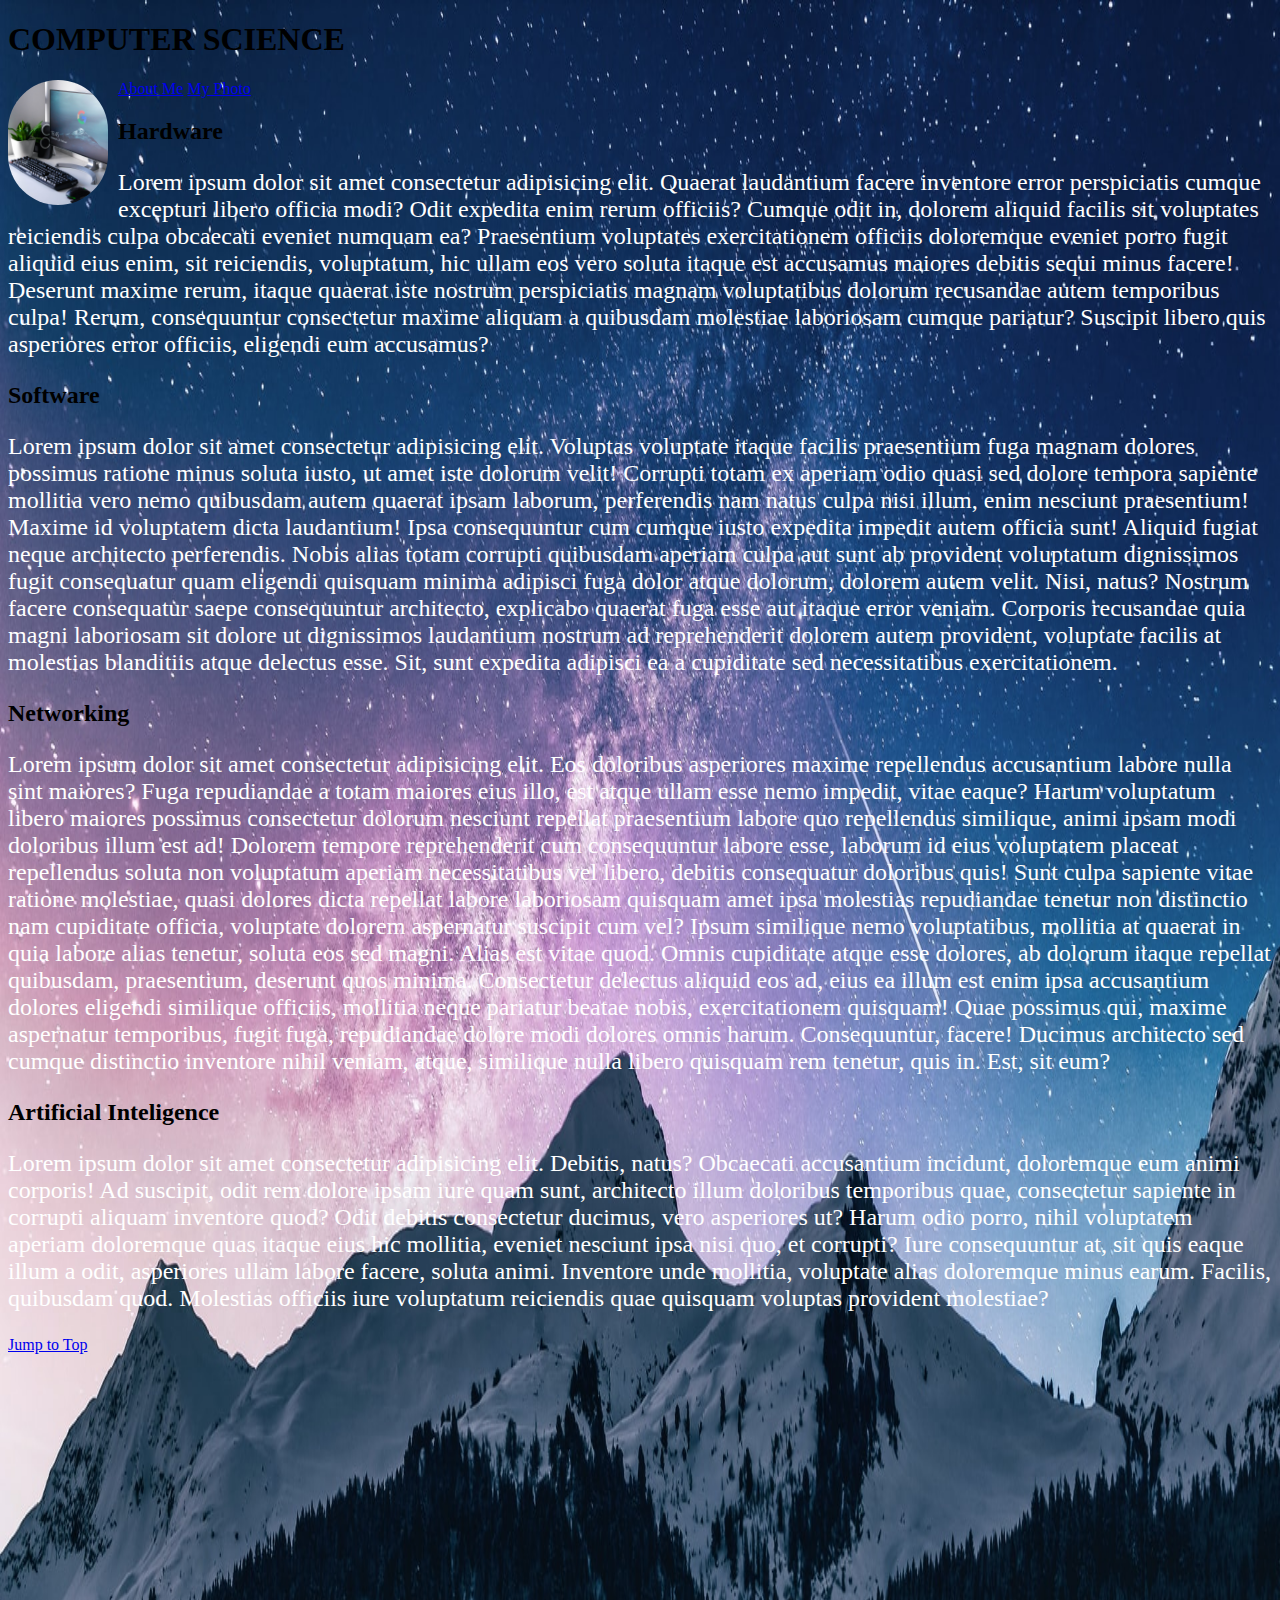
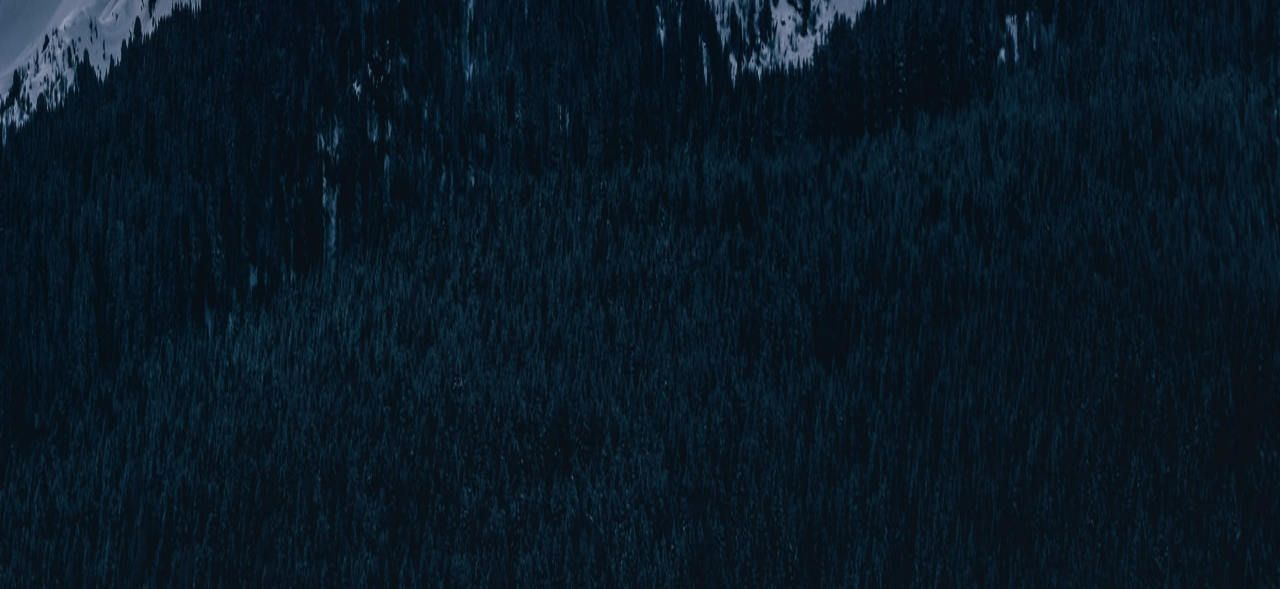
<file: index.html>
<!DOCTYPE html>
<html lang="en">
  <link rel="stylesheet" href="/style.css" />
  <head>
    <title>Webpage Development</title>
  </head>
  <body>
    <h1>COMPUTER SCIENCE</h1>
    <a href="company/about.html">About Me</a>
    <a href="images/sativa.jpg">My Photo</a>
    <img src="images/computer2.jpg" alt="An image from Telegram" />
    <h2>Hardware</h2>
    <p>
      Lorem ipsum dolor sit amet consectetur adipisicing elit. Quaerat
      laudantium facere inventore error perspiciatis cumque excepturi libero
      officia modi? Odit expedita enim rerum officiis? Cumque odit in, dolorem
      aliquid facilis sit voluptates reiciendis culpa obcaecati eveniet numquam
      ea? Praesentium voluptates exercitationem officiis doloremque eveniet
      porro fugit aliquid eius enim, sit reiciendis, voluptatum, hic ullam eos
      vero soluta itaque est accusamus maiores debitis sequi minus facere!
      Deserunt maxime rerum, itaque quaerat iste nostrum perspiciatis magnam
      voluptatibus dolorum recusandae autem temporibus culpa! Rerum,
      consequuntur consectetur maxime aliquam a quibusdam molestiae laboriosam
      cumque pariatur? Suscipit libero quis asperiores error officiis, eligendi
      eum accusamus?
    </p>
    <h2>Software</h2>
    <p>
      Lorem ipsum dolor sit amet consectetur adipisicing elit. Voluptas
      voluptate itaque facilis praesentium fuga magnam dolores possimus ratione
      minus soluta iusto, ut amet iste dolorum velit! Corrupti totam ex aperiam
      odio quasi sed dolore tempora sapiente mollitia vero nemo quibusdam autem
      quaerat ipsam laborum, perferendis nam natus culpa nisi illum, enim
      nesciunt praesentium! Maxime id voluptatem dicta laudantium! Ipsa
      consequuntur cum cumque iusto expedita impedit autem officia sunt! Aliquid
      fugiat neque architecto perferendis. Nobis alias totam corrupti quibusdam
      aperiam culpa aut sunt ab provident voluptatum dignissimos fugit
      consequatur quam eligendi quisquam minima adipisci fuga dolor atque
      dolorum, dolorem autem velit. Nisi, natus? Nostrum facere consequatur
      saepe consequuntur architecto, explicabo quaerat fuga esse aut itaque
      error veniam. Corporis recusandae quia magni laboriosam sit dolore ut
      dignissimos laudantium nostrum ad reprehenderit dolorem autem provident,
      voluptate facilis at molestias blanditiis atque delectus esse. Sit, sunt
      expedita adipisci ea a cupiditate sed necessitatibus exercitationem.
    </p>
    <h2>Networking</h2>
    <p>
      Lorem ipsum dolor sit amet consectetur adipisicing elit. Eos doloribus
      asperiores maxime repellendus accusantium labore nulla sint maiores? Fuga
      repudiandae a totam maiores eius illo, est atque ullam esse nemo impedit,
      vitae eaque? Harum voluptatum libero maiores possimus consectetur dolorum
      nesciunt repellat praesentium labore quo repellendus similique, animi
      ipsam modi doloribus illum est ad! Dolorem tempore reprehenderit cum
      consequuntur labore esse, laborum id eius voluptatem placeat repellendus
      soluta non voluptatum aperiam necessitatibus vel libero, debitis
      consequatur doloribus quis! Sunt culpa sapiente vitae ratione molestiae,
      quasi dolores dicta repellat labore laboriosam quisquam amet ipsa
      molestias repudiandae tenetur non distinctio nam cupiditate officia,
      voluptate dolorem aspernatur suscipit cum vel? Ipsum similique nemo
      voluptatibus, mollitia at quaerat in quia labore alias tenetur, soluta eos
      sed magni. Alias est vitae quod. Omnis cupiditate atque esse dolores, ab
      dolorum itaque repellat quibusdam, praesentium, deserunt quos minima.
      Consectetur delectus aliquid eos ad, eius ea illum est enim ipsa
      accusantium dolores eligendi similique officiis, mollitia neque pariatur
      beatae nobis, exercitationem quisquam! Quae possimus qui, maxime
      aspernatur temporibus, fugit fuga, repudiandae dolore modi dolores omnis
      harum. Consequuntur, facere! Ducimus architecto sed cumque distinctio
      inventore nihil veniam, atque, similique nulla libero quisquam rem
      tenetur, quis in. Est, sit eum?
    </p>
    <h2>Artificial Inteligence</h2>
    <p>
      Lorem ipsum dolor sit amet consectetur adipisicing elit. Debitis, natus?
      Obcaecati accusantium incidunt, doloremque eum animi corporis! Ad
      suscipit, odit rem dolore ipsam iure quam sunt, architecto illum doloribus
      temporibus quae, consectetur sapiente in corrupti aliquam inventore quod?
      Odit debitis consectetur ducimus, vero asperiores ut? Harum odio porro,
      nihil voluptatem aperiam doloremque quas itaque eius hic mollitia, eveniet
      nesciunt ipsa nisi quo, et corrupti? Iure consequuntur at, sit quis eaque
      illum a odit, asperiores ullam labore facere, soluta animi. Inventore unde
      mollitia, voluptate alias doloremque minus earum. Facilis, quibusdam quod.
      Molestias officiis iure voluptatum reiciendis quae quisquam voluptas
      provident molestiae?
    </p>
    <a href="#">Jump to Top</a>
  </body>
</html>
</file>
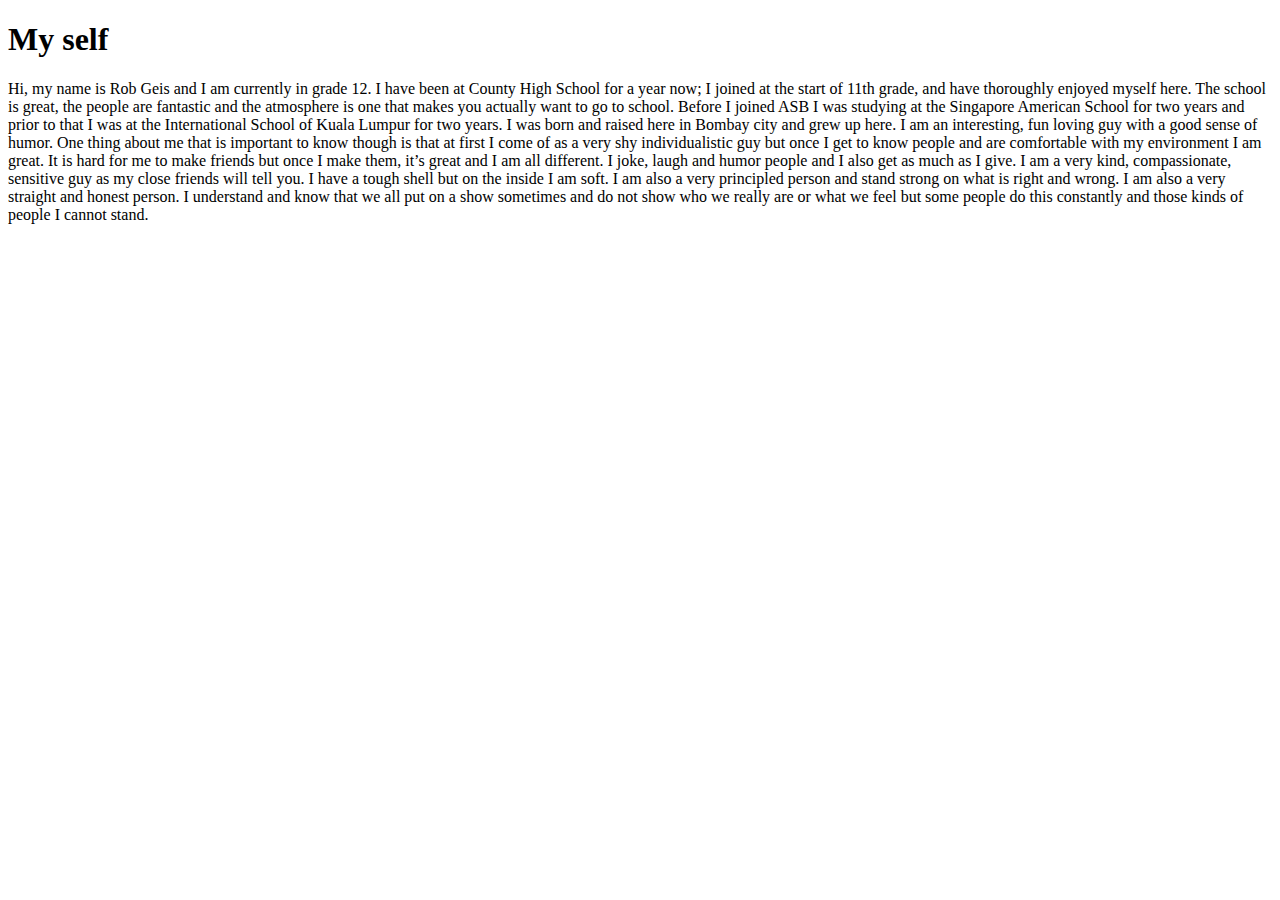
<file: company/about.html>
<!DOCTYPE html>
<html lang="en">
  <head>
    <title>About Me</title>
  </head>
  <body>
    <h1>My self</h1>
    <p>
      Hi, my name is Rob Geis and I am currently in grade 12. I have been at
      County High School for a year now; I joined at the start of 11th grade,
      and have thoroughly enjoyed myself here. The school is great, the people
      are fantastic and the atmosphere is one that makes you actually want to go
      to school. Before I joined ASB I was studying at the Singapore American
      School for two years and prior to that I was at the International School
      of Kuala Lumpur for two years. I was born and raised here in Bombay city
      and grew up here. I am an interesting, fun loving guy with a good sense of
      humor. One thing about me that is important to know though is that at
      first I come of as a very shy individualistic guy but once I get to know
      people and are comfortable with my environment I am great. It is hard for
      me to make friends but once I make them, it’s great and I am all
      different. I joke, laugh and humor people and I also get as much as I
      give. I am a very kind, compassionate, sensitive guy as my close friends
      will tell you. I have a tough shell but on the inside I am soft. I am also
      a very principled person and stand strong on what is right and wrong. I am
      also a very straight and honest person. I understand and know that we all
      put on a show sometimes and do not show who we really are or what we feel
      but some people do this constantly and those kinds of people I cannot
      stand.
    </p>
  </body>
</html>
</file>
<file: style.css>
img {
    width: 100px;
    border-radius: 50px;
    float: left;
    margin-right: 10px;
  }
  body {
    
     background-image: url("/images/stars.jpg");
    background-repeat: no-repeat;
     height: 240vh;
     background-size: 100% 100%; 
    
  }
  
  p {
      font-size: x-large;
      color: white;
  }


  .username {
    font-weight: bold;
  }
</file>
